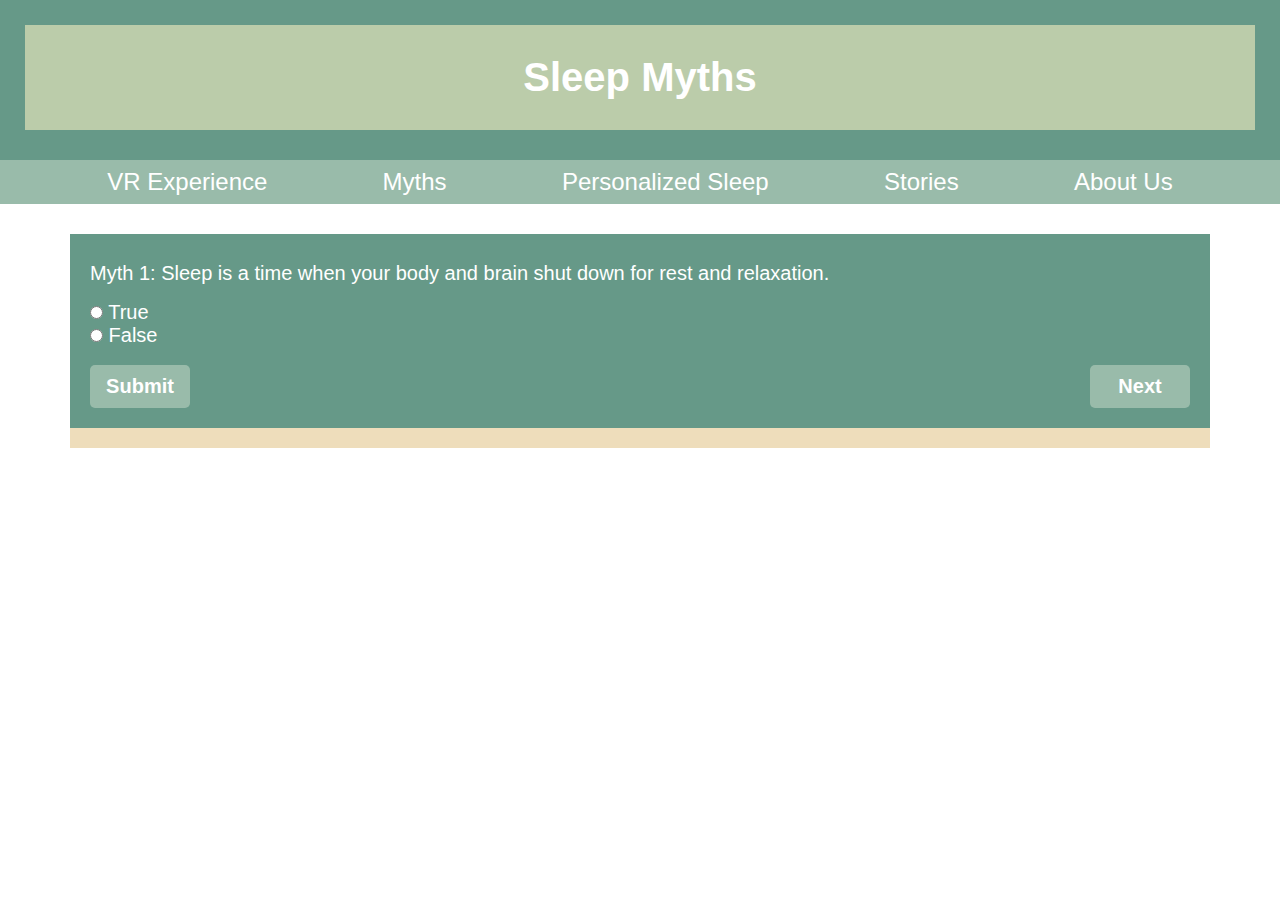
<file: myths.html>
<!DOCTYPE html>
<html lang="en">
  <head>
    <title>Sleep Myths</title>
    <meta charset="utf-8">
    <meta http-equiv="X-UA-Compatible" content="IE=edge">
    <meta name="viewport" content="width=device-width, initial-scale=1">

    <link rel="stylesheet" href="myths.css">

  </head>
  <body>

    <div class="header">
        <div class="title">
            <h1>Sleep Myths</h1>
        </div>
        <div class="navBar">
            <a href ="vr.html" class="item">VR Experience</a>
            <a href="myths.html" class="item">Myths</a>
            <a href ="yourSleep.html" class="item">Personalized Sleep</a>
            <a href="stories.html" class="item">Stories</a>
            <a href="about.html" class="item">About Us</a>
        </div>
    </div>
    <div id="content">
        <form name="myths">
          <p id="question"></p>
          <div id="choices">
            <input id="true" type="radio" name= "q" value = "true"> True
            <br>
            <input id="false" type="radio" name="q" value = "false"> False
            <br>
          </div>
          <div id="buttons">
            <input id="submitButton" class="button" type="button" form="myths" value = "Submit">
            <input id="nextButton" class="button" type="button" form="myths" value = "Next">
          </div>
        </form>
        <div id="answerContainer"></div>
    </div>
    <script src="myths.js"></script>

  </body>
</html>
</file>
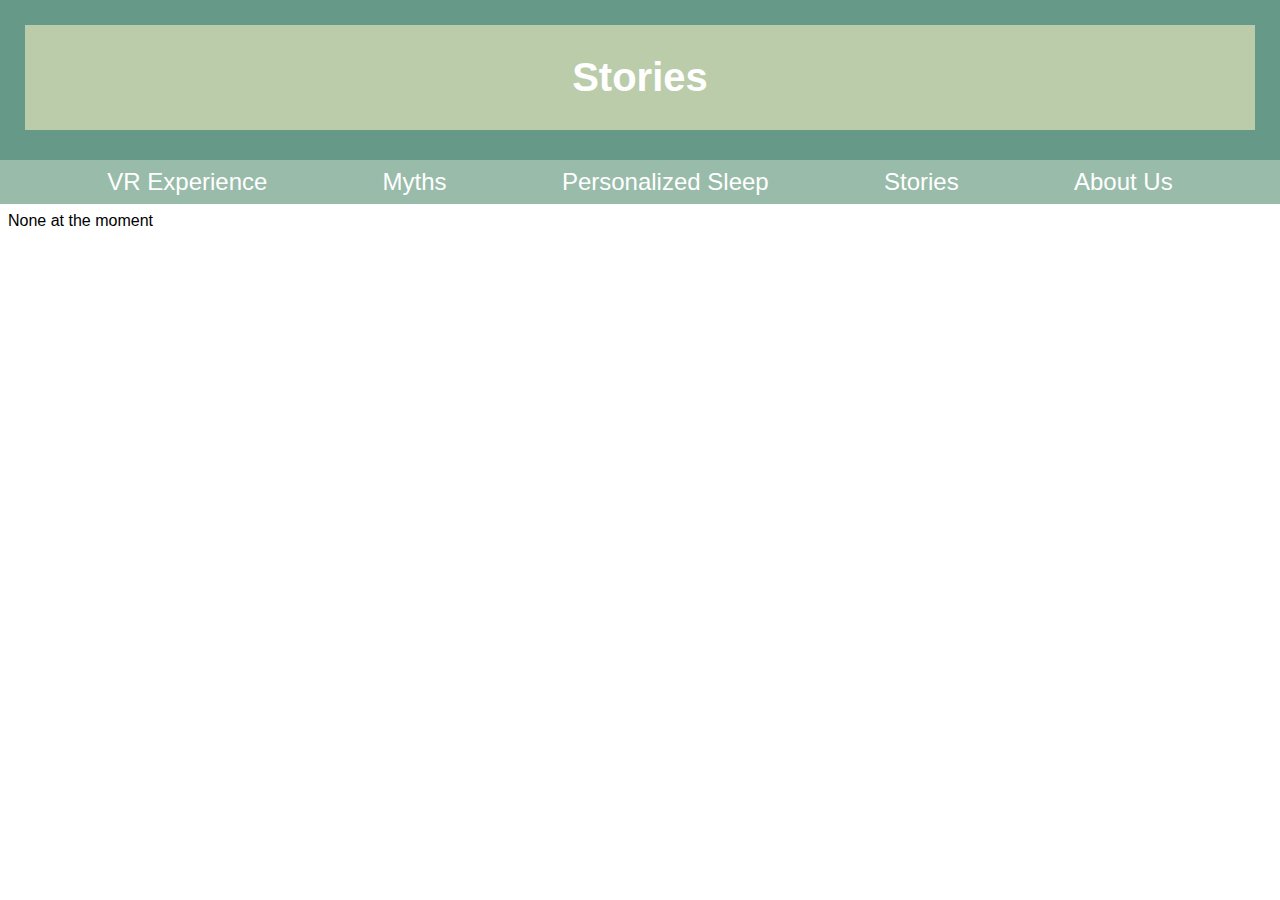
<file: stories.html>
<!DOCTYPE html>
<html lang="en">
  <head>
    <title>Stories</title>
    <meta charset="utf-8">
    <meta http-equiv="X-UA-Compatible" content="IE=edge">
    <meta name="viewport" content="width=device-width, initial-scale=1">

    <link rel="stylesheet" href="stories.css">

  </head>
  <body>

      <div class="header">
          <div class="title">
              <h1>Stories</h1>
          </div>
          <div class="navBar">
              <a href ="vr.html" class="item">VR Experience</a>
              <a href="myths.html" class="item">Myths</a>
              <a href ="yourSleep.html" class="item">Personalized Sleep</a>
              <a href="stories.html" class="item">Stories</a>
              <a href="about.html" class="item">About Us</a>
          </div>
      </div>

      <p>None at the moment</p>

  </body>
</html>
</file>
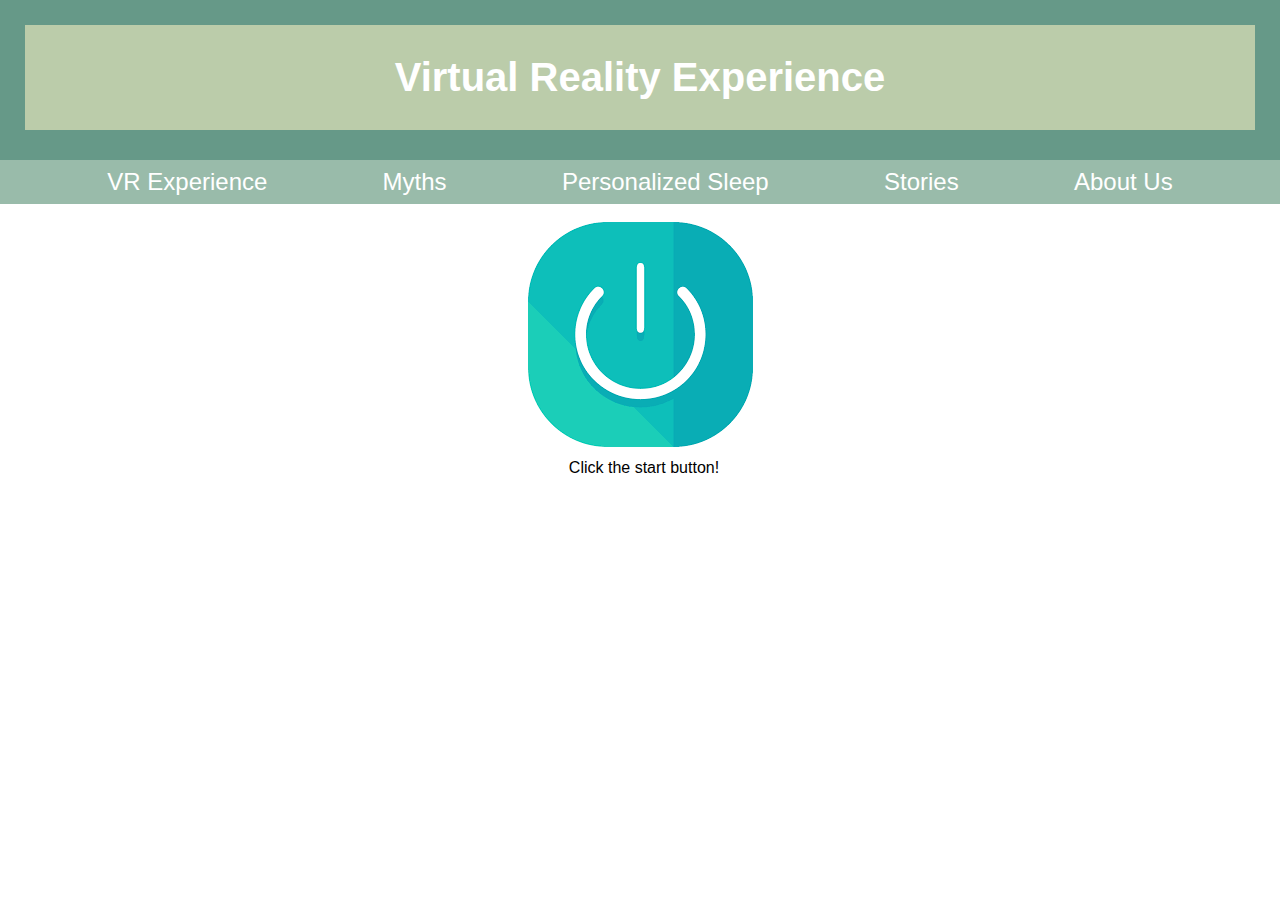
<file: vr.html>
<!DOCTYPE html>
<html lang="en">
  <head>
    <title>Virtural Reality Experience</title>
    <meta charset="utf-8">
    <meta http-equiv="X-UA-Compatible" content="IE=edge">
    <meta name="viewport" content="width=device-width, initial-scale=1">

    <link rel="stylesheet" href="stories.css">

  </head>
  <body>

      <div class="header">
          <div class="title">
              <h1>Virtual Reality Experience</h1>
          </div>
          <div class="navBar">
              <a href ="vr.html" class="item">VR Experience</a>
              <a href="myths.html" class="item">Myths</a>
              <a href ="yourSleep.html" class="item">Personalized Sleep</a>
              <a href="stories.html" class="item">Stories</a>
              <a href="about.html" class="item">About Us</a>
          </div>
      </div>
      <br>
      <center>
        <div id="start">
          <a href="vr1.html">
            <img  src="[data-uri]">
          </a>
          <p>Click the start button!</p>
        </div>
    </center>

  </body>
</html>
</file>
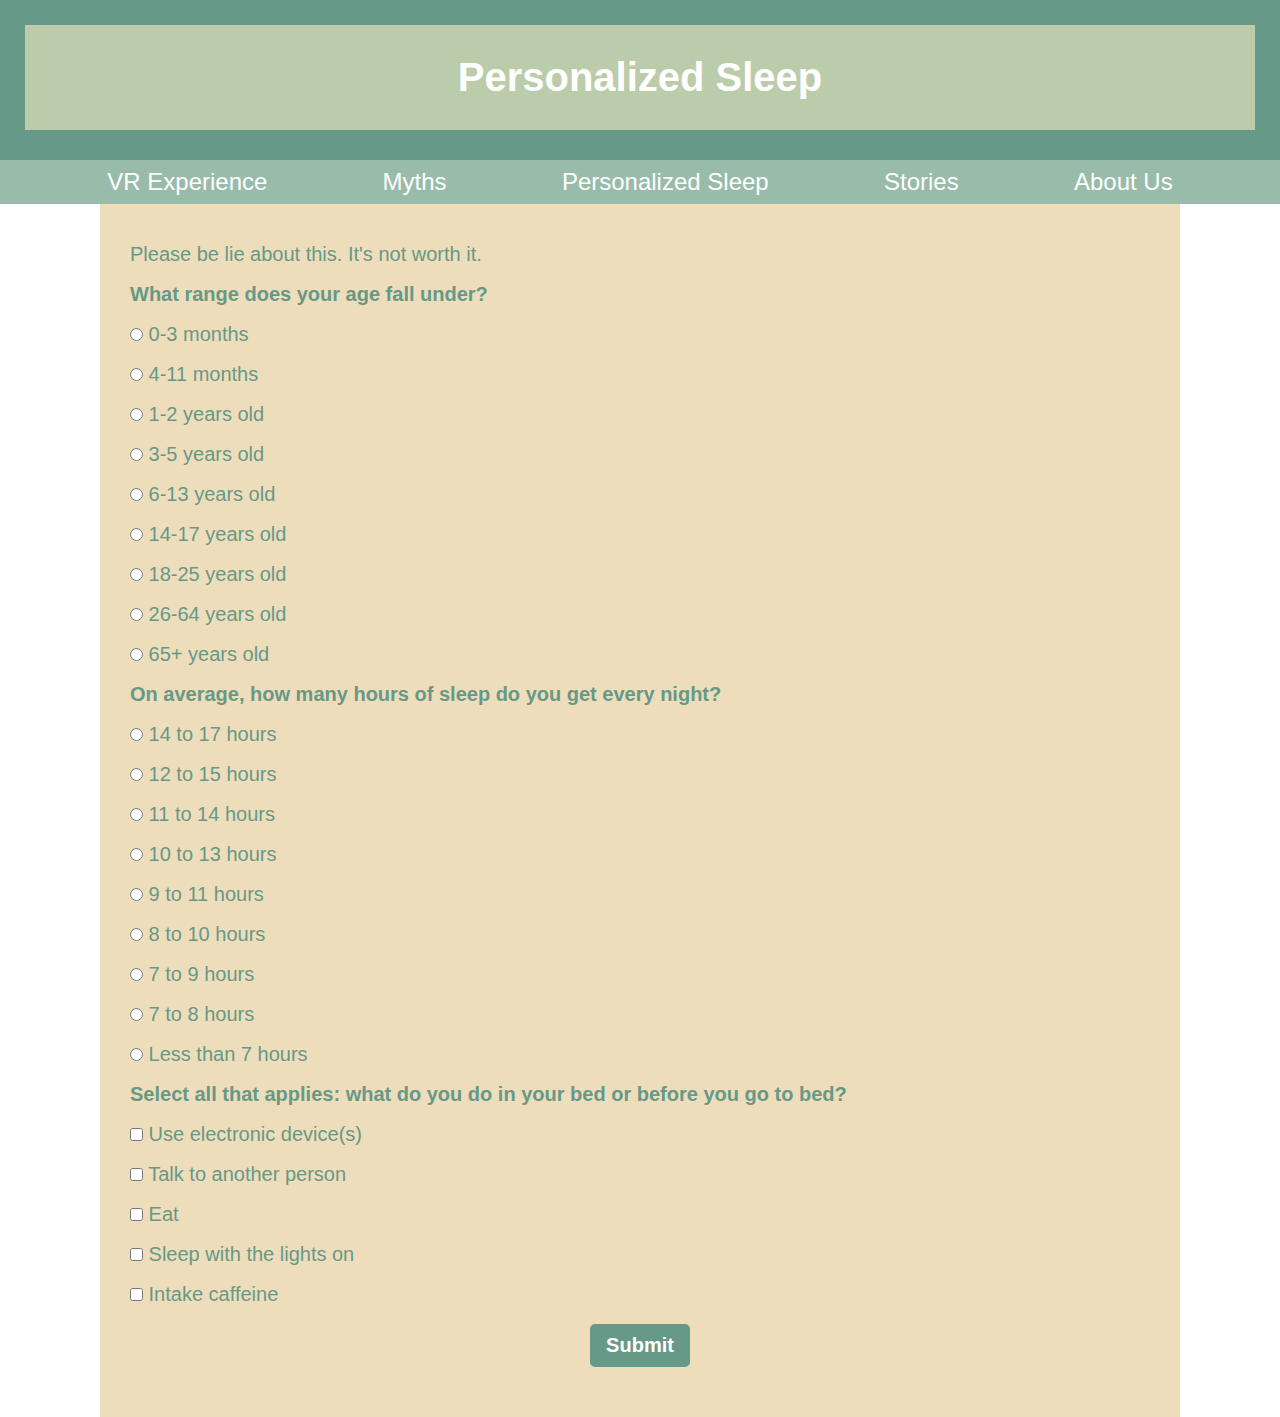
<file: yourSleep.html>
<!DOCTYPE html>
<html lang="en">
  <head>
    <title>Personalized Sleep</title>
    <meta charset="utf-8">
    <meta http-equiv="X-UA-Compatible" content="IE=edge">
    <meta name="viewport" content="width=device-width, initial-scale=1">

    <link rel="stylesheet" href="yourSleep.css">

  </head>
  <body>

      <div class="header">
          <div class="title">
              <h1>Personalized Sleep</h1>
          </div>
          <div class="navBar">
              <a href ="vr.html" class="item">VR Experience</a>
              <a href="myths.html" class="item">Myths</a>
              <a href ="yourSleep.html" class="item">Personalized Sleep</a>
              <a href="stories.html" class="item">Stories</a>
              <a href="about.html" class="item">About Us</a>
          </div>
      </div>

    <div class="content">
        <div id="quizContainter">
            <p>Please be lie about this. It's not worth it.</p>
            <form name="quiz"></form>
            <input id="submitButton" class = "button" type="button" onclick="showResults()" value="Submit">
        </div>
    </div>

    <script src="yourSleep.js"></script>
  </body>
</html>
</file>
<file: myths.css>
*{
  margin: 0px;
  padding: 0px;
  font-family: sans-serif;
}

a{
  display: block;
  text-decoration: none;
  color: white;
}

body{
  background-color: white;
}
h1{
    text-align: center;
    background-color:  #bbccaa;
    color: white;
    font-size: 40px;
    padding: 30px 30px;
    margin-left: 25px;
    margin-right: 25px;
}

.title{
    height: 100px;
    background-color: #669988;
    padding-top: 25px;
    padding-bottom: 35px;
}

.navBar{
  display: flex;
  flex-direction: row;
  background-color: #99bbaa;
  height: fit-content;
  justify-content: space-evenly;
}

.item{
  padding: 8px;
  background-color: #99bbaa;
  font-style: bold;
  font-size: 24px;
}

.item:hover{
  background-color: #eeddbb;
  color: #337777;
}

#content{
    margin-left: 100px;
    margin-right:100px;
    padding: 30px;
    display: block;
    margin: auto;
}
#answerContainer{
  background-color: #eeddbb;
  /* height:50px; */
  padding: 10px 20px;
  margin-left: 40px;
  margin-right: 40px;
}



form{
  background-color: #669988;
  padding: 20px;
  margin-left: 40px;
  margin-right: 40px;
}

.button {
    border-radius: 5px;
    border-style: none;
    color: white;
    transition-duration: 1s;
    font-weight: bold;
    width: 100px;
    padding: 10px;
    font-size: 20px;
    background-color: #99bbaa;
    margin-top: 10px;

}

#buttons {
    display: flex;
    justify-content: space-between;
}

.button:hover{
  background-color: #eeddbb;
  color: #337777;
}

#question{
  font-size: 20px;
  color: white;
  padding-top: 8px;
  padding-bottom: 8px;

}


#choices{
  font-size: 20px;
  color: white;
  padding-top: 8px;
  padding-bottom: 8px;
}
</file>
<file: stories.css>
*{
  margin: 0px;
  padding: 0px;
  font-family: sans-serif;
}

a{
  display: block;
  text-decoration: none;
  color: white;
}

p{
    margin-left: 8px;
    margin-top: 8px;
}

h1{
    text-align: center;
    background-color:  #bbccaa;
    color: white;
    font-size: 40px;
    padding: 30px 30px;
    margin-left: 25px;
    margin-right: 25px;
}

.title{
    height: 100px;
    background-color: #669988;
    padding-top: 25px;
    padding-bottom: 35px;
}

.navBar{
  display: flex;
  flex-direction: row;
  background-color: #99bbaa;
  height: fit-content;
  justify-content: space-evenly;
}

.item{
  padding: 8px;
  background-color: #99bbaa;
  font-style: bold;
  font-size: 24px;
}

.item:hover{
  background-color: #eeddbb;
  color: #337777;
}
</file>
<file: yourSleep.css>
*{
  margin: 0px;
  padding: 0px;
  font-family: sans-serif;
}

a{
  display: block;
  text-decoration: none;
  color: white;
}

h1{
    text-align: center;
    background-color:  #bbccaa;
    color: white;
    font-size: 40px;
    padding: 30px 30px;
    margin-left: 25px;
    margin-right: 25px;
}

.title{
    height: 100px;
    background-color: #669988;
    padding-top: 25px;
    padding-bottom: 35px;
}

.navBar{
  display: flex;
  flex-direction: row;
  background-color: #99bbaa;
  height: fit-content;
  justify-content: space-evenly;
}

.item{
  padding: 8px;
  background-color: #99bbaa;
  font-style: bold;
  font-size: 24px;
}

.item:hover{
  background-color: #eeddbb;
  color: #337777;
}

.content{
    margin-right: 100px;
    margin-left: 100px;

}

.question{
    font-size: 20px;
}

/* #instruction{
    background-color: red;
    padding: 10px;
    text-align: center;
    color: white;
} */

#quizContainter{
    font-size: 20px;
    line-height: 2;
    background-color: #eeddbb;
    padding: 30px;
    color: #669988;
}

.button {
    border-radius: 5px;
    border-style: none;
    color: white;
    transition-duration: 1s;
}

#submitButton {
    display: block;
    background: #669988;
    font-weight: bold;
    width: 100px;
    padding: 10px;
    font-size: 20px;
    margin-left: auto;
    margin-right: auto;
    margin-top: 10px;
    margin-bottom: 20px;
}

#submitButton:hover{
  background-color: #eeddbb;
  color: #337777;
}

#resultMessage{
    /* margin-top: 10px; */
    margin-bottom: 10px;
    font-size:20px;
    background-color: #eeddbb;
    padding: 20px;
}
</file>
